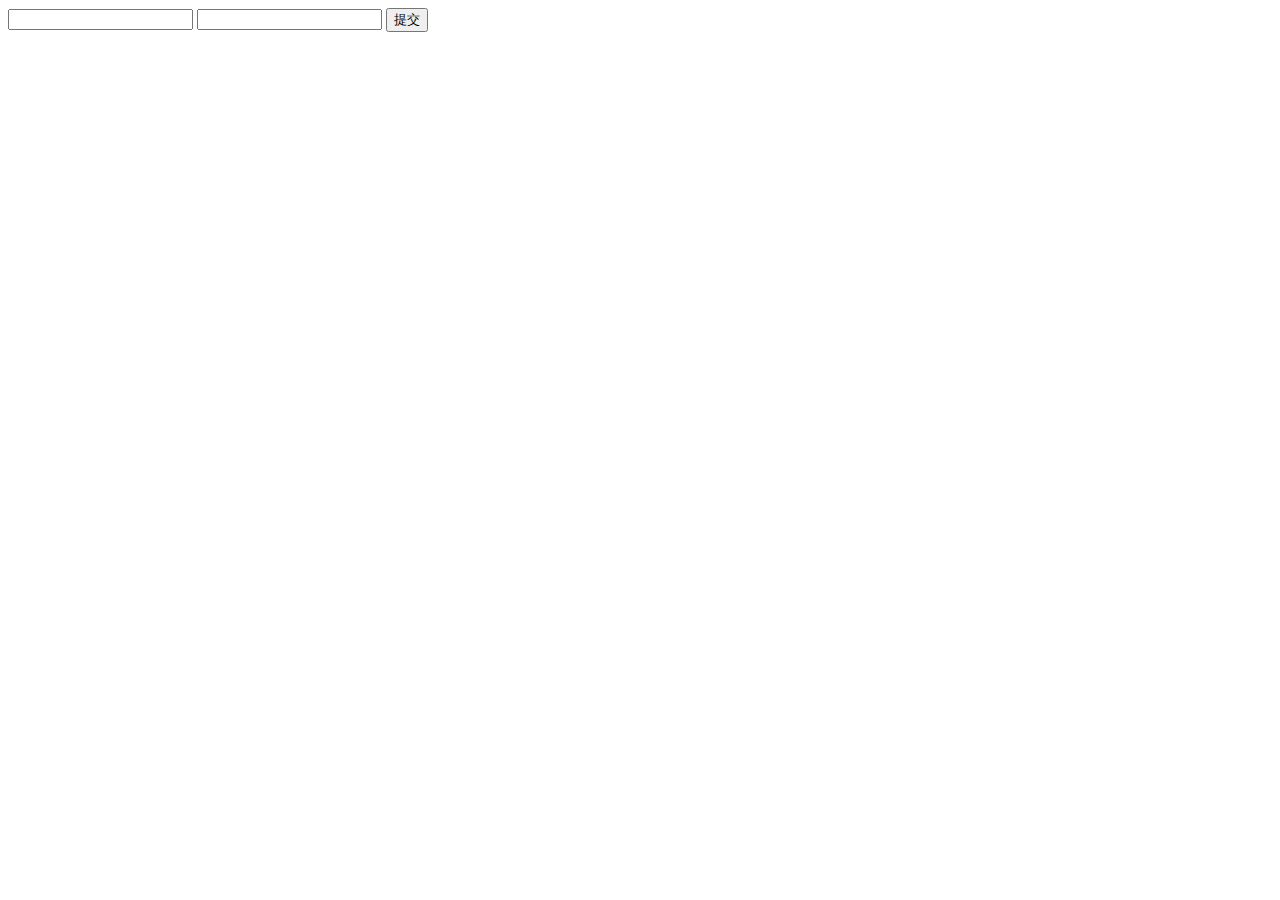
<file: After_Sales/src/main/resources/static/log.html>
<!DOCTYPE html>
<html lang="en">
<!--测试用，忽略-->
<head>
    <meta charset="UTF-8">
    <title>Title</title>
</head>
<body>
  <form action="user/login" method="post">
      <input type="text" name="username">
      <input type="password" name="pwd">
      <input type="submit" value="提交">
  </form>

</body>
</html>
</file>
